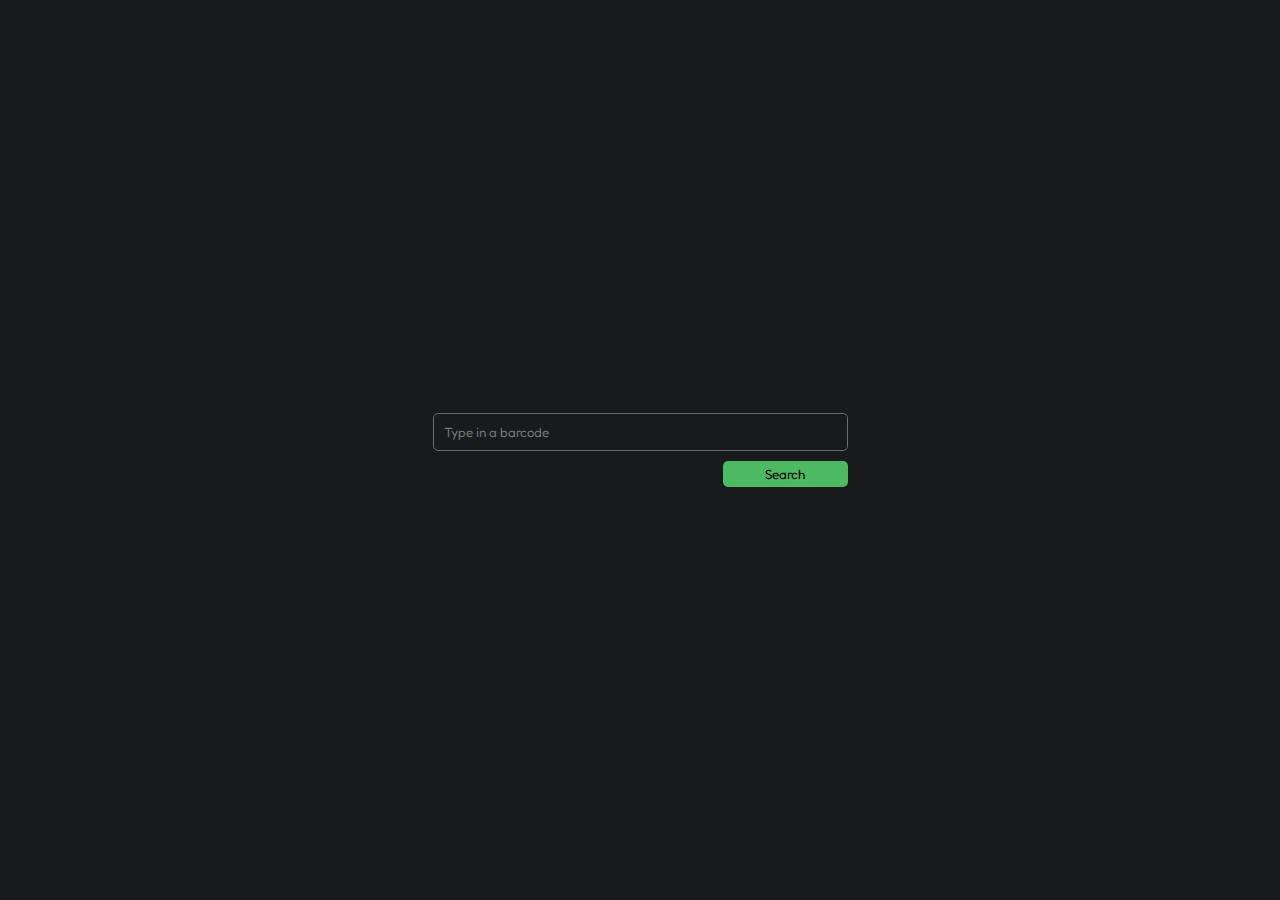
<file: src/index.html>
<!doctype html>
<html lang = "en">
    <head>
        <meta charset = "utf-8" />
        <meta name = "viewport" content = "width=device-width, initial-scale=1" />
        <meta name = "darkreader-lock" />

        <!-- CSS -->
        <link rel = "stylesheet" href = "cdbar.css">

        <title>cdbar</title>
    </head>
    <body>
        <main data-section = "input">
            <input type = "search" autocomplete = "off" placeholder = "Type in a barcode" id = "barcode" autofocus = "">
            <div>
                <span id = "lookup-error"></span>
                <button id = "lookup">Search</button>
            </div>
        </main>
        <main data-section = "loading">
            <div class = "lds-dual-ring"></div> Searching for matches
        </main>
        <main data-section = "result"></main>

        <!-- JS -->
        <script src = "cdbar.js" async defer></script>
    </body>
</html>
</file>
<file: src/cdbar.css>
@font-face {
    font-family: "Fredoka";
    font-style: normal;
    font-weight: 400;
    font-display: block;
    src: url(fredoka.woff2) format("woff2");
}
* {
    margin: 0px;
    font-family: "Fredoka", sans-serif;
}
html, body {
    height: 100%;
}
body {
    color: #e7e5e2;
    background-color: #181a1b;
    display: flex;
    align-items: center;
    justify-content: center;
}
.notransition {
    transition: none;
}
main {
    display: flex;
    flex-direction: column;
    gap: 10px;
    width: 415px;
    transition: opacity .5s ease;
}
main[data-section = "input"] {
    align-items: end;
}
main[data-section = "input"] > div {
    display: flex;
    justify-content: space-between;
    width: 100%;
    align-items: center;
}
main:not([data-section = "input"]) {
    display: none;
    align-items: center;
    justify-content: center;
}
main[data-section = "result"] {
    border: 1px solid gray;
    padding: 20px;
    border-radius: 5px;
    position: relative;
}
hr {
    width: 100%;
}
button {
    width: 30%;
    cursor: pointer;
    background-color: #4cb963;
    border: none;
    border-radius: 5px;
    padding: 5px;
    transition: background-color .5s ease;
}
button:hover {
    background-color: #428d53;
}
input {
    width: 100%;
    border-radius: 5px;
    background: none;
    outline: none;
    padding: 10px;
    color: white;
    border: 1px solid white;
    transition: border 1s ease;
}
input:focus, input:hover {
    border-color: #686a6b;
}
img {
    width: 80px;
    height: 80px;
    border-radius: 5px;
}
.header {
    gap: 28px;
    display: flex;
    width: 100%
}
.header > div {
    width: 100%;
    justify-content: center;
    display: flex;
    flex-direction: column;
}
.top {
    display: flex;
    justify-content: space-between;
    width: 100%;
    align-items: center;
}
.links {
    display: flex;
    gap: 10px;
    align-items: center;
}
a {
    color: #ffcb00;
}
#back {
    left: 0px;
    bottom: -30px;
    position: absolute;
    text-decoration: none;
}
#back:hover {
    text-decoration: underline;
}
a[disabled] {
    color: #686a6b;
    pointer-events: none;
}
#page-back, #page-next {
    text-decoration: none;
}
table {
    width: 100%;
}
th:first-child {
    width: 9%;
}
th {
    width: 66%;
}
th:last-child {
    width: 25%;
}
.paginator {
    display: flex;
    gap: 10px;
    align-items: center;
}
.lds-dual-ring,
.lds-dual-ring:after {
     box-sizing: border-box;
}
.lds-dual-ring {
    display: inline-block;
    width: 40px;
    height: 40px;
}
.lds-dual-ring:after {
    content: " ";
    display: block;
    width: 24px;
    height: 24px;
    margin: 8px;
    border-radius: 50%;
    border: 3.4px solid currentColor;
    border-color: currentColor transparent currentColor transparent;
    animation: lds-dual-ring 1.2s linear infinite;
}
@keyframes lds-dual-ring {
    0% {
        transform: rotate(0deg);
    }
    100% {
        transform: rotate(360deg);
    }
}
</file>
